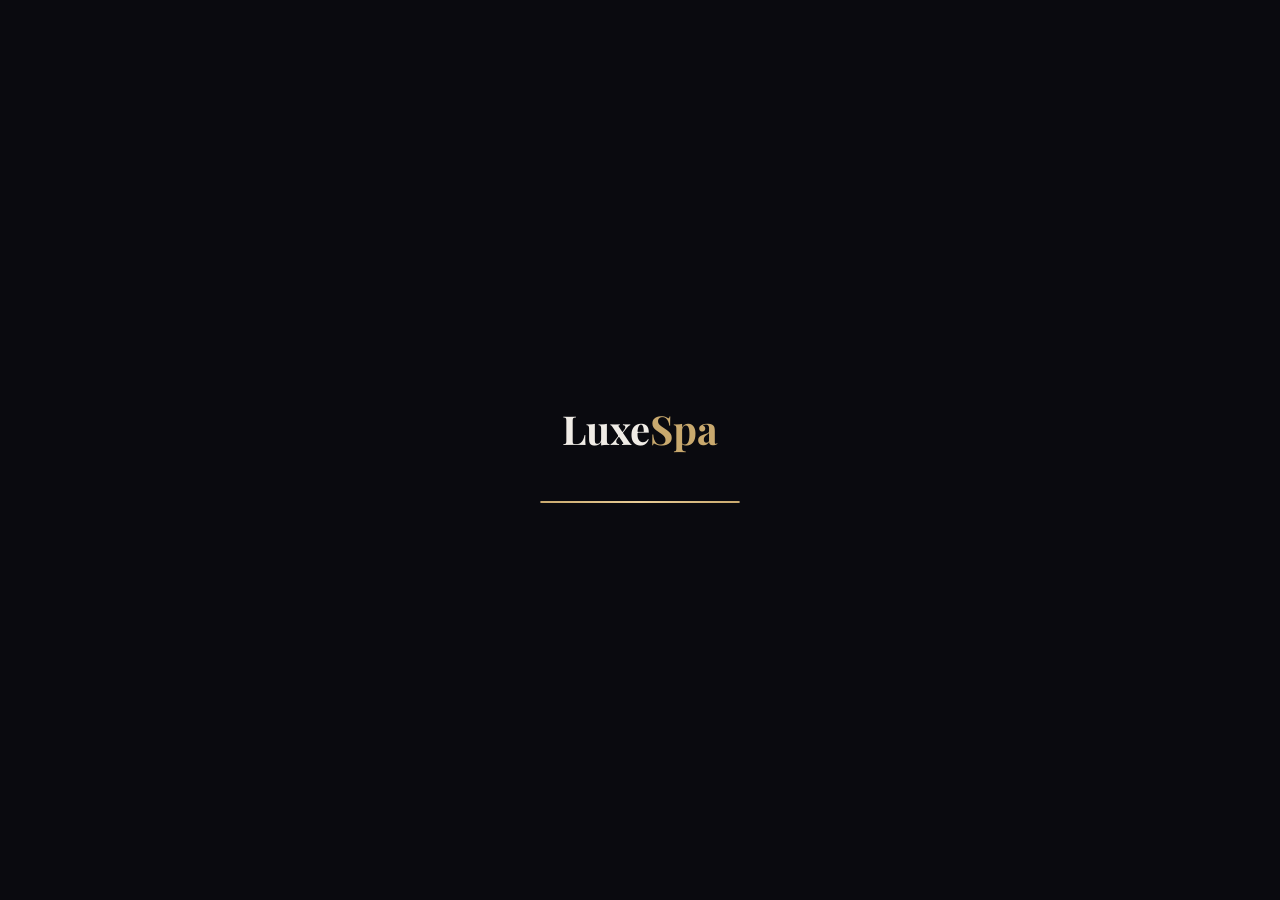
<file: login.html>
<!DOCTYPE html>
<html lang="en">
<head>
  <meta charset="UTF-8" />
  <meta name="viewport" content="width=device-width, initial-scale=1.0" />
  <meta name="description" content="Login or register to LuxeSpa Saloon – Access your account, manage bookings and exclusive offers." />
  <title>Login | LuxeSpa Saloon</title>
  <link rel="stylesheet" href="css/style.css" />
</head>
<body>

<div id="splash-screen">
  <div class="splash-logo">Luxe<span>Spa</span></div>
  <div class="splash-bar"><div class="splash-progress"></div></div>
</div>

<div class="cursor-glow" id="cursorGlow"></div>

<!-- ===== NAV ===== -->
<nav id="mainNav">
  <a href="index.html" class="nav-logo">
    <div class="logo-icon">✂️</div>
    Luxe<span>Spa</span>
  </a>
  <ul class="nav-links" id="navLinks">
    <li><a href="index.html" id="nav-home">Home</a></li>
    <li><a href="recommendation.html" id="nav-rec">Recommendations</a></li>
    <li><a href="booking.html" id="nav-book">Book Now</a></li>
    <li><a href="login.html" class="active" id="nav-login">Login</a></li>
  </ul>
</nav>

<!-- ===== AUTH PAGE ===== -->
<div class="auth-page" style="padding-top:var(--nav-height);">
  <!-- Left Decorative Panel -->
  <div class="auth-left">
    <div class="auth-left-content">
      <div style="font-size:4rem;margin-bottom:24px;">✂️</div>
      <h2 style="color:var(--text);margin-bottom:16px;">Welcome Back</h2>
      <p style="color:rgba(255,255,255,0.6);max-width:340px;line-height:1.8;">Your well-being is our passion. Log in to explore your bookings, exclusive offers, and personalised recommendations.</p>
      <div style="display:flex;gap:16px;justify-content:center;margin-top:40px;">
        <div style="text-align:center;">
          <div style="font-size:2rem;font-weight:700;color:var(--gold);font-family:'Playfair Display',serif;">12K+</div>
          <div style="font-size:0.8rem;color:rgba(255,255,255,0.5);">Happy Clients</div>
        </div>
        <div style="width:1px;background:rgba(255,255,255,0.1);"></div>
        <div style="text-align:center;">
          <div style="font-size:2rem;font-weight:700;color:var(--gold);font-family:'Playfair Display',serif;">8 Yrs</div>
          <div style="font-size:0.8rem;color:rgba(255,255,255,0.5);">Of Excellence</div>
        </div>
        <div style="width:1px;background:rgba(255,255,255,0.1);"></div>
        <div style="text-align:center;">
          <div style="font-size:2rem;font-weight:700;color:var(--gold);font-family:'Playfair Display',serif;">98%</div>
          <div style="font-size:0.8rem;color:rgba(255,255,255,0.5);">Satisfaction</div>
        </div>
      </div>
    </div>
  </div>

  <!-- Right Form Panel -->
  <div class="auth-right">
    <div style="margin-bottom:32px;">
      <h3 style="margin-bottom:6px;">Account Access</h3>
      <p style="font-size:0.875rem;">Sign in or create your LuxeSpa account</p>
    </div>

    <!-- Tabs -->
    <div class="auth-tabs">
      <button class="auth-tab active" id="tabLogin" onclick="switchAuthTab('login')">Sign In</button>
      <button class="auth-tab" id="tabRegister" onclick="switchAuthTab('register')">Register</button>
    </div>

    <!-- Login Form -->
    <form id="loginForm" onsubmit="handleLogin(event)">
      <div class="form-group">
        <label class="form-label" for="loginEmail">Email Address</label>
        <input id="loginEmail" type="email" class="form-input" placeholder="you@example.com" required />
      </div>
      <div class="form-group">
        <label class="form-label" for="loginPassword">Password</label>
        <div style="position:relative;">
          <input id="loginPassword" type="password" class="form-input" placeholder="••••••••" required />
          <button type="button" onclick="togglePassword('loginPassword')"
            style="position:absolute;right:14px;top:50%;transform:translateY(-50%);background:none;border:none;color:var(--text-muted);cursor:pointer;font-size:1rem;">👁</button>
        </div>
      </div>
      <div style="display:flex;justify-content:flex-end;margin-bottom:24px;">
        <a href="#" style="font-size:0.875rem;color:var(--gold);">Forgot Password?</a>
      </div>
      <button type="submit" class="btn btn-gold" style="width:100%;justify-content:center;padding:14px;" id="loginSubmitBtn">
        Sign In to LuxeSpa
      </button>
      <p style="text-align:center;margin-top:24px;font-size:0.875rem;">
        First time here? <a onclick="switchAuthTab('register')" style="color:var(--gold);cursor:pointer;font-weight:600;">Create an account</a>
      </p>
    </form>

    <!-- Register Form (hidden initially) -->
    <form id="registerForm" style="display:none;" onsubmit="handleRegister(event)">
      <div class="form-row">
        <div class="form-group">
          <label class="form-label" for="regFirst">First Name</label>
          <input id="regFirst" type="text" class="form-input" placeholder="Priya" required />
        </div>
        <div class="form-group">
          <label class="form-label" for="regLast">Last Name</label>
          <input id="regLast" type="text" class="form-input" placeholder="Sharma" required />
        </div>
      </div>
      <div class="form-group">
        <label class="form-label" for="regEmail">Email Address</label>
        <input id="regEmail" type="email" class="form-input" placeholder="you@example.com" required />
      </div>
      <div class="form-group">
        <label class="form-label" for="regPhone">Phone Number</label>
        <input id="regPhone" type="tel" class="form-input" placeholder="+91 98765 43210" />
      </div>
      <div class="form-group">
        <label class="form-label" for="regPassword">Password</label>
        <input id="regPassword" type="password" class="form-input" placeholder="Minimum 8 characters" required minlength="8" />
      </div>
      <button type="submit" class="btn btn-gold" style="width:100%;justify-content:center;padding:14px;" id="registerSubmitBtn">
        Create My Account ✨
      </button>
      <p style="text-align:center;margin-top:24px;font-size:0.875rem;">
        Already a member? <a onclick="switchAuthTab('login')" style="color:var(--gold);cursor:pointer;font-weight:600;">Sign in</a>
      </p>
    </form>

    <!-- OR social login -->
    <div style="text-align:center;margin:32px 0;">
      <span style="font-size:0.8rem;color:var(--text-muted);">─── &nbsp; Or continue with &nbsp; ───</span>
    </div>
    <div style="display:flex;gap:12px;">
      <button class="btn btn-ghost" style="flex:1;justify-content:center;gap:8px;" id="loginGoogle">
        <span>🌐</span> Google
      </button>
      <button class="btn btn-ghost" style="flex:1;justify-content:center;gap:8px;" id="loginFacebook">
        <span>📘</span> Facebook
      </button>
    </div>
  </div>
</div>

<!-- Auth page background particles -->
<div class="particles-container" id="particlesContainer" style="position:fixed;inset:0;pointer-events:none;z-index:0;"></div>

<script src="js/main.js"></script>
<script>
function switchAuthTab(tab) {
  const loginForm = document.getElementById('loginForm');
  const registerForm = document.getElementById('registerForm');
  const tabLogin = document.getElementById('tabLogin');
  const tabRegister = document.getElementById('tabRegister');
  if (tab === 'login') {
    loginForm.style.display = 'block';
    registerForm.style.display = 'none';
    tabLogin.classList.add('active');
    tabRegister.classList.remove('active');
  } else {
    loginForm.style.display = 'none';
    registerForm.style.display = 'block';
    tabLogin.classList.remove('active');
    tabRegister.classList.add('active');
  }
}

function handleLogin(e) {
  e.preventDefault();
  const btn = document.getElementById('loginSubmitBtn');
  btn.textContent = '⏳ Signing in...';
  btn.disabled = true;
  const email = document.getElementById('loginEmail').value;
  const password = document.getElementById('loginPassword').value;
  fetch('http://localhost:8080/api/auth/login', {
    method: 'POST',
    headers: { 'Content-Type': 'application/json' },
    body: JSON.stringify({ email, password })
  })
  .then(r => r.json())
  .then(data => {
    if (data.success) {
      localStorage.setItem('luxe_token', data.token);
      localStorage.setItem('luxe_user', email);
      showToast('✅', 'Welcome back!', 'Redirecting to your dashboard...');
      setTimeout(() => window.location.href = 'index.html', 1500);
    } else {
      showToast('❌', 'Login Failed', data.message || 'Please check your credentials.');
      btn.textContent = 'Sign In to LuxeSpa';
      btn.disabled = false;
    }
  })
  .catch(() => {
    // Demo fallback when backend isn't running
    localStorage.setItem('luxe_token', 'demo-token');
    localStorage.setItem('luxe_user', email);
    showToast('✅', 'Demo Login Successful!', 'Welcome to LuxeSpa!');
    setTimeout(() => window.location.href = 'index.html', 1500);
  });
}

function handleRegister(e) {
  e.preventDefault();
  const btn = document.getElementById('registerSubmitBtn');
  btn.textContent = '⏳ Creating account...';
  btn.disabled = true;
  setTimeout(() => {
    showToast('✅', 'Account Created!', 'Welcome to LuxeSpa. Please sign in.');
    switchAuthTab('login');
    btn.textContent = 'Create My Account ✨';
    btn.disabled = false;
  }, 1200);
}

function togglePassword(id) {
  const input = document.getElementById(id);
  input.type = input.type === 'password' ? 'text' : 'password';
}
</script>
</body>
</html>
</file>
<file: css/style.css>
@import url('https://fonts.googleapis.com/css2?family=Playfair+Display:wght@400;700;900&family=Inter:wght@300;400;500;600;700&display=swap');

/* ===== CSS VARIABLES ===== */
:root {
  --gold: #c9a96e;
  --gold-light: #e8cc96;
  --gold-dark: #8b6914;
  --dark: #0a0a0f;
  --dark-2: #12121a;
  --dark-3: #1a1a24;
  --dark-card: #16161f;
  --glass: rgba(255,255,255,0.04);
  --glass-border: rgba(201,169,110,0.2);
  --text: #f0ece6;
  --text-muted: #8a8090;
  --accent-rose: #d4687a;
  --accent-teal: #4ecdc4;
  --gradient-gold: linear-gradient(135deg, #c9a96e 0%, #e8cc96 50%, #c9a96e 100%);
  --gradient-dark: linear-gradient(135deg, #0a0a0f 0%, #12121a 100%);
  --gradient-hero: linear-gradient(135deg, #0d0d15 0%, #1a0f0a 50%, #0d0d15 100%);
  --shadow-gold: 0 0 40px rgba(201,169,110,0.15);
  --shadow-card: 0 20px 60px rgba(0,0,0,0.5);
  --nav-height: 70px;
  --border-radius: 16px;
  --transition: all 0.4s cubic-bezier(0.25, 0.8, 0.25, 1);
}

/* ===== RESET & BASE ===== */
*, *::before, *::after { box-sizing: border-box; margin: 0; padding: 0; }

html { scroll-behavior: smooth; font-size: 16px; }

body {
  font-family: 'Inter', sans-serif;
  background: var(--dark);
  color: var(--text);
  overflow-x: hidden;
  line-height: 1.6;
}

/* ===== SCROLLBAR ===== */
::-webkit-scrollbar { width: 6px; }
::-webkit-scrollbar-track { background: var(--dark-2); }
::-webkit-scrollbar-thumb { background: var(--gold-dark); border-radius: 3px; }
::-webkit-scrollbar-thumb:hover { background: var(--gold); }

/* ===== TYPOGRAPHY ===== */
h1, h2, h3, h4 { font-family: 'Playfair Display', serif; line-height: 1.2; }
h1 { font-size: clamp(2.5rem, 6vw, 5rem); }
h2 { font-size: clamp(2rem, 4vw, 3.2rem); }
h3 { font-size: clamp(1.4rem, 2.5vw, 2rem); }
h4 { font-size: 1.2rem; }
p { color: var(--text-muted); }

a { text-decoration: none; color: inherit; }

/* ===== NAV ===== */
nav {
  position: fixed; top: 0; left: 0; right: 0; z-index: 1000;
  height: var(--nav-height);
  display: flex; align-items: center; justify-content: space-between;
  padding: 0 5%;
  background: rgba(10,10,15,0.7);
  backdrop-filter: blur(20px);
  -webkit-backdrop-filter: blur(20px);
  border-bottom: 1px solid var(--glass-border);
  transition: var(--transition);
}

nav.scrolled {
  background: rgba(10,10,15,0.95);
  box-shadow: var(--shadow-gold);
}

.nav-logo {
  display: flex; align-items: center; gap: 12px;
  font-family: 'Playfair Display', serif;
  font-size: 1.5rem; font-weight: 700;
  color: var(--text);
}

.nav-logo span { color: var(--gold); }

.logo-icon {
  width: 38px; height: 38px;
  background: var(--gradient-gold);
  border-radius: 10px;
  display: flex; align-items: center; justify-content: center;
  font-size: 1.2rem;
}

.nav-links {
  display: flex; align-items: center; gap: 32px;
  list-style: none;
}

.nav-links a {
  font-size: 0.9rem; font-weight: 500; letter-spacing: 0.5px;
  color: var(--text-muted);
  transition: var(--transition);
  position: relative;
}

.nav-links a::after {
  content: ''; position: absolute; bottom: -4px; left: 0; right: 0;
  height: 1px; background: var(--gold);
  transform: scaleX(0); transition: transform 0.3s ease;
}

.nav-links a:hover, .nav-links a.active { color: var(--gold); }
.nav-links a:hover::after, .nav-links a.active::after { transform: scaleX(1); }

.btn {
  display: inline-flex; align-items: center; gap: 8px;
  padding: 10px 24px; border-radius: 50px;
  font-weight: 600; font-size: 0.9rem; letter-spacing: 0.5px;
  cursor: pointer; transition: var(--transition); border: none;
  outline: none;
}

.btn-gold {
  background: var(--gradient-gold);
  color: #1a0f00;
  box-shadow: 0 4px 20px rgba(201,169,110,0.3);
}

.btn-gold:hover {
  transform: translateY(-2px);
  box-shadow: 0 8px 30px rgba(201,169,110,0.5);
}

.btn-outline {
  background: transparent;
  color: var(--gold);
  border: 1px solid var(--gold);
}

.btn-outline:hover {
  background: var(--gold);
  color: #1a0f00;
  transform: translateY(-2px);
}

.btn-ghost {
  background: var(--glass);
  color: var(--text);
  border: 1px solid var(--glass-border);
  backdrop-filter: blur(10px);
}

.btn-ghost:hover {
  background: rgba(201,169,110,0.1);
  border-color: var(--gold);
  color: var(--gold);
}

/* ===== HERO SECTION ===== */
.hero {
  position: relative; min-height: 100vh;
  display: flex; align-items: center; justify-content: center;
  overflow: hidden;
  background: var(--gradient-hero);
}

.hero-bg {
  position: absolute; inset: 0;
  background-image: url('../assets/hero-bg.jpg');
  background-size: cover; background-position: center;
  opacity: 0.2;
  transform: scale(1.05);
  transition: transform 0.4s ease;
}

.hero-overlay {
  position: absolute; inset: 0;
  background: radial-gradient(ellipse at center, rgba(201,169,110,0.05) 0%, transparent 70%);
}

/* Floating particles */
.particles-container {
  position: absolute; inset: 0; pointer-events: none; overflow: hidden;
}

.particle {
  position: absolute;
  width: 2px; height: 2px;
  background: var(--gold);
  border-radius: 50%;
  animation: floatUp linear infinite;
  opacity: 0;
}

@keyframes floatUp {
  0% { transform: translateY(100vh) translateX(0); opacity: 0; }
  10% { opacity: 0.6; }
  90% { opacity: 0.3; }
  100% { transform: translateY(-100px) translateX(50px); opacity: 0; }
}

.hero-content {
  position: relative; z-index: 2;
  text-align: center;
  max-width: 900px; padding: 0 24px;
}

.hero-badge {
  display: inline-flex; align-items: center; gap: 8px;
  padding: 8px 20px; border-radius: 50px;
  background: rgba(201,169,110,0.1); border: 1px solid var(--glass-border);
  color: var(--gold); font-size: 0.85rem; font-weight: 500;
  margin-bottom: 24px;
  animation: fadeInDown 0.8s ease 0.2s both;
}

.hero-badge .dot { width: 6px; height: 6px; background: var(--gold); border-radius: 50%; animation: pulse 1.5s infinite; }

@keyframes pulse { 0%, 100% { opacity: 1; } 50% { opacity: 0.3; } }
@keyframes fadeInDown { from { opacity: 0; transform: translateY(-20px); } to { opacity: 1; transform: translateY(0); } }
@keyframes fadeInUp { from { opacity: 0; transform: translateY(30px); } to { opacity: 1; transform: translateY(0); } }
@keyframes fadeIn { from { opacity: 0; } to { opacity: 1; } }

.hero-title { animation: fadeInDown 0.8s ease 0.4s both; margin-bottom: 20px; }
.hero-title .gradient-text {
  background: var(--gradient-gold);
  -webkit-background-clip: text; -webkit-text-fill-color: transparent; background-clip: text;
}

.hero-subtitle {
  font-size: 1.15rem; color: var(--text-muted); max-width: 600px; margin: 0 auto 40px;
  animation: fadeInUp 0.8s ease 0.6s both;
}

.hero-cta {
  display: flex; gap: 16px; justify-content: center; flex-wrap: wrap;
  animation: fadeInUp 0.8s ease 0.8s both;
}

/* ===== 3D CANVAS SCENE ===== */
.scene-container {
  position: relative; width: 100%; height: 500px;
  overflow: hidden;
}

#salon3dCanvas {
  width: 100%; height: 100%; display: block;
}

/* ===== SECTION ===== */
section { padding: 100px 5%; }

.section-badge {
  display: inline-flex; align-items: center; gap: 8px;
  color: var(--gold); font-size: 0.85rem; font-weight: 600; letter-spacing: 2px;
  text-transform: uppercase; margin-bottom: 16px;
}
.section-badge::before { content: ''; display: block; width: 30px; height: 1px; background: var(--gold); }

.section-title { margin-bottom: 16px; }
.section-desc { max-width: 600px; line-height: 1.8; margin-bottom: 60px; }

/* ===== CARD GRID ===== */
.cards-grid {
  display: grid; grid-template-columns: repeat(auto-fill, minmax(280px, 1fr));
  gap: 24px;
}

.card {
  background: var(--dark-card);
  border: 1px solid var(--glass-border);
  border-radius: var(--border-radius);
  padding: 32px; 
  transition: var(--transition);
  cursor: pointer;
  position: relative;
  overflow: hidden;
}

.card::before {
  content: ''; position: absolute; inset: 0;
  background: radial-gradient(circle at 50% 0%, rgba(201,169,110,0.06), transparent 70%);
  opacity: 0; transition: opacity 0.4s;
}

.card:hover { transform: translateY(-8px); border-color: var(--gold); box-shadow: var(--shadow-gold); }
.card:hover::before { opacity: 1; }

.card-icon {
  width: 56px; height: 56px;
  background: rgba(201,169,110,0.12); border-radius: 14px;
  display: flex; align-items: center; justify-content: center;
  font-size: 1.6rem; margin-bottom: 20px;
  border: 1px solid rgba(201,169,110,0.2);
  transition: var(--transition);
}
.card:hover .card-icon { background: rgba(201,169,110,0.22); transform: rotate(5deg) scale(1.1); }

.card-price { font-size: 1.5rem; font-weight: 700; color: var(--gold); margin: 12px 0; }
.card-badge-popular {
  display: inline-block; padding: 3px 12px; border-radius: 20px;
  background: rgba(212,104,122,0.15); border: 1px solid rgba(212,104,122,0.3);
  color: var(--accent-rose); font-size: 0.75rem; font-weight: 600;
}

/* ===== OFFERS ===== */
.offers-grid { display: grid; grid-template-columns: repeat(auto-fill, minmax(340px,1fr)); gap: 24px; }
.offer-card {
  background: linear-gradient(135deg, var(--dark-card), rgba(201,169,110,0.05));
  border: 1px solid var(--glass-border); border-radius: var(--border-radius);
  padding: 40px; position: relative; overflow: hidden; transition: var(--transition);
}
.offer-card::after {
  content: ''; position: absolute; top: 0; right: 0;
  width: 120px; height: 120px;
  background: radial-gradient(circle, rgba(201,169,110,0.15), transparent);
}
.offer-card:hover { transform: translateY(-6px); border-color: var(--gold); }
.offer-discount {
  font-size: 4rem; font-weight: 900; line-height: 1;
  background: var(--gradient-gold);
  -webkit-background-clip: text; -webkit-text-fill-color: transparent; background-clip: text;
}
.offer-title { font-family: 'Playfair Display', serif; font-size: 1.4rem; margin: 12px 0; }

/* ===== SPECIAL SERVICES MARQUEE ===== */
.marquee-section { padding: 40px 0; overflow: hidden; border-top: 1px solid var(--glass-border); border-bottom: 1px solid var(--glass-border); }
.marquee-track { display: flex; gap: 32px; animation: marquee 20s linear infinite; white-space: nowrap; }
.marquee-track:hover { animation-play-state: paused; }
.marquee-item {
  display: inline-flex; align-items: center; gap: 12px;
  color: var(--text-muted); font-weight: 500; font-size: 0.95rem; flex-shrink: 0;
}
.marquee-item span { color: var(--gold); font-size: 1.1rem; }
@keyframes marquee { from { transform: translateX(0); } to { transform: translateX(-50%); } }

/* ===== PARALLAX ===== */
.parallax-section { position: relative; overflow: hidden; padding: 140px 5%; }
.parallax-bg {
  position: absolute; inset: -20%;
  background-size: cover; background-position: center; background-attachment: fixed;
  opacity: 0.12; z-index: 0;
}
.parallax-content { position: relative; z-index: 1; }

/* ===== STATISTICS ===== */
.stats-grid { display: grid; grid-template-columns: repeat(4, 1fr); gap: 24px; text-align: center; }
@media (max-width: 768px) { .stats-grid { grid-template-columns: repeat(2,1fr); } }
.stat-value { font-family: 'Playfair Display', serif; font-size: 3rem; font-weight: 700; color: var(--gold); }
.stat-label { font-size: 0.9rem; color: var(--text-muted); margin-top: 4px; }

/* ===== TESTIMONIALS ===== */
.testimonials-grid { display: grid; grid-template-columns: repeat(auto-fill, minmax(300px,1fr)); gap: 24px; }
.testimonial-card {
  background: var(--dark-card); border: 1px solid var(--glass-border);
  border-radius: var(--border-radius); padding: 32px;
  transition: var(--transition);
}
.testimonial-card:hover { border-color: var(--gold); transform: translateY(-4px); }
.testimonial-stars { color: var(--gold); font-size: 1.1rem; margin-bottom: 16px; }
.testimonial-text { color: var(--text-muted); font-style: italic; line-height: 1.8; margin-bottom: 24px; }
.testimonial-author { display: flex; align-items: center; gap: 12px; }
.author-avatar {
  width: 44px; height: 44px; border-radius: 50%;
  background: var(--gradient-gold); display: flex; align-items: center; justify-content: center;
  font-size: 1.1rem; flex-shrink: 0;
}
.author-name { font-weight: 600; font-size: 0.95rem; }
.author-type { font-size: 0.8rem; color: var(--text-muted); }

/* ===== FORMS ===== */
.form-group { margin-bottom: 24px; }
.form-label { display: block; font-size: 0.85rem; font-weight: 600; color: var(--text-muted); margin-bottom: 8px; letter-spacing: 0.5px; text-transform: uppercase; }
.form-input, .form-select, .form-textarea {
  width: 100%; padding: 14px 18px;
  background: var(--dark-3); border: 1px solid var(--glass-border);
  border-radius: 12px; color: var(--text); font-size: 0.95rem;
  font-family: 'Inter', sans-serif;
  transition: var(--transition); outline: none;
}
.form-input:focus, .form-select:focus, .form-textarea:focus { border-color: var(--gold); box-shadow: 0 0 0 3px rgba(201,169,110,0.1); }
.form-select { cursor: pointer; appearance: none; }
.form-select option { background: var(--dark-3); }

/* ===== MAP ===== */
#map { height: 420px; border-radius: var(--border-radius); overflow: hidden; border: 1px solid var(--glass-border); }

/* ===== FOOTER ===== */
footer {
  background: var(--dark-2); border-top: 1px solid var(--glass-border);
  padding: 60px 5% 30px;
}
.footer-grid { display: grid; grid-template-columns: 2fr 1fr 1fr 1fr; gap: 48px; margin-bottom: 48px; }
@media (max-width: 900px) { .footer-grid { grid-template-columns: 1fr 1fr; } }
@media (max-width: 600px) { .footer-grid { grid-template-columns: 1fr; } nav .nav-links { display: none; } }

.footer-brand p { color: var(--text-muted); line-height: 1.9; margin: 16px 0 24px; font-size: 0.9rem; }
.footer-socials { display: flex; gap: 12px; }
.footer-social {
  width: 38px; height: 38px; border-radius: 10px;
  border: 1px solid var(--glass-border); background: var(--glass);
  display: flex; align-items: center; justify-content: center;
  transition: var(--transition); cursor: pointer;
}
.footer-social:hover { border-color: var(--gold); color: var(--gold); }
.footer-col h5 { font-weight: 600; margin-bottom: 20px; color: var(--text); font-size: 0.9rem; letter-spacing: 0.5px; }
.footer-col ul { list-style: none; }
.footer-col ul li { margin-bottom: 12px; }
.footer-col ul li a { color: var(--text-muted); font-size: 0.875rem; transition: color 0.3s; }
.footer-col ul li a:hover { color: var(--gold); }
.footer-bottom { border-top: 1px solid var(--glass-border); padding-top: 24px; display: flex; justify-content: space-between; align-items: center; }
.footer-bottom p { font-size: 0.8rem; color: var(--text-muted); }

/* ===== SPLASH / LOADER ===== */
#splash-screen {
  position: fixed; inset: 0; z-index: 9999;
  background: var(--dark);
  display: flex; flex-direction: column; align-items: center; justify-content: center;
  transition: opacity 0.6s ease, visibility 0.6s ease;
}
#splash-screen.hide { opacity: 0; visibility: hidden; }
.splash-logo { font-family: 'Playfair Display', serif; font-size: 2.5rem; font-weight: 700; color: var(--text); margin-bottom: 40px; }
.splash-logo span { color: var(--gold); }
.splash-bar { width: 200px; height: 2px; background: var(--dark-3); border-radius: 2px; overflow: hidden; position: relative; }
.splash-progress { height: 100%; background: var(--gradient-gold); border-radius: 2px; animation: loadBar 1.5s ease forwards; }
@keyframes loadBar { from { width: 0; } to { width: 100%; } }

/* ===== THREE.JS SCENE WRAPPER ===== */
.three-scene-wrapper {
  position: relative; width: 100%; height: 500px;
  display: flex; align-items: center; justify-content: center;
  overflow: hidden;
}
.three-scene-wrapper canvas { position: absolute; inset: 0; }
.three-caption {
  position: absolute; bottom: 24px; left: 50%; transform: translateX(-50%);
  background: rgba(10,10,15,0.8); backdrop-filter: blur(10px);
  border: 1px solid var(--glass-border); border-radius: 50px;
  padding: 10px 24px; color: var(--text-muted); font-size: 0.85rem;
  white-space: nowrap; pointer-events: none;
}

/* ===== AUTH PAGE ===== */
.auth-page { min-height: 100vh; display: flex; align-items: stretch; }
.auth-left {
  flex: 1; background: url('../assets/hero-bg.jpg') center/cover;
  position: relative; display: flex; align-items: center; justify-content: center; padding: 48px;
}
.auth-left::before { content: ''; position: absolute; inset: 0; background: rgba(10,10,15,0.7); }
.auth-left-content { position: relative; z-index: 1; text-align: center; }
.auth-right {
  width: 480px; flex-shrink: 0;
  background: var(--dark-2); padding: 60px 48px;
  display: flex; flex-direction: column; justify-content: center;
  border-left: 1px solid var(--glass-border);
}
@media (max-width: 900px) { .auth-left { display: none; } .auth-right { width: 100%; } }

.auth-tabs { display: flex; border-radius: 50px; background: var(--dark-3); padding: 4px; margin-bottom: 36px; }
.auth-tab {
  flex: 1; padding: 10px; border-radius: 46px; background: none; border: none;
  color: var(--text-muted); font-weight: 600; cursor: pointer; transition: var(--transition);
  font-size: 0.9rem; font-family: 'Inter', sans-serif;
}
.auth-tab.active { background: var(--gradient-gold); color: #1a0f00; }

/* ===== RECOMMENDATION ===== */
.quiz-container {
  max-width: 700px; margin: 0 auto;
  background: var(--dark-card); border: 1px solid var(--glass-border);
  border-radius: 24px; padding: 48px;
}
.quiz-steps { display: flex; gap: 8px; margin-bottom: 40px; }
.quiz-step { flex: 1; height: 3px; border-radius: 2px; background: var(--dark-3); transition: var(--transition); }
.quiz-step.done { background: var(--gold); }
.quiz-step.active { background: var(--gold-light); }
.quiz-options { display: grid; grid-template-columns: 1fr 1fr; gap: 12px; margin: 24px 0; }
.quiz-option {
  padding: 16px; border-radius: 12px;
  background: var(--dark-3); border: 1px solid var(--glass-border);
  font-weight: 500; cursor: pointer; transition: var(--transition);
  text-align: center;
}
.quiz-option:hover, .quiz-option.selected { border-color: var(--gold); background: rgba(201,169,110,0.08); color: var(--gold); }

/* ===== BOOKING ===== */
.booking-form-wrapper {
  background: var(--dark-card); border: 1px solid var(--glass-border);
  border-radius: 24px; padding: 40px;
}
.form-row { display: grid; grid-template-columns: 1fr 1fr; gap: 20px; }
@media (max-width: 600px) { .form-row { grid-template-columns: 1fr; } }

/* ===== TOAST NOTIFICATION ===== */
.toast {
  position: fixed; bottom: 32px; right: 32px; z-index: 9000;
  background: var(--dark-card); border: 1px solid var(--gold);
  border-radius: 12px; padding: 16px 24px;
  display: flex; align-items: center; gap: 12px;
  box-shadow: var(--shadow-gold);
  animation: slideInRight 0.4s ease;
  max-width: 360px;
}
.toast.hide { animation: slideOutRight 0.4s ease forwards; }
.toast-icon { font-size: 1.4rem; }
.toast-title { font-weight: 600; font-size: 0.95rem; }
.toast-msg { font-size: 0.825rem; color: var(--text-muted); }
@keyframes slideInRight { from { transform: translateX(120%); opacity: 0; } to { transform: translateX(0); opacity: 1; } }
@keyframes slideOutRight { from { transform: translateX(0); opacity: 1; } to { transform: translateX(120%); opacity: 0; } }

/* ===== SCROLL REVEAL ===== */
.reveal { opacity: 0; transform: translateY(40px); transition: opacity 0.7s ease, transform 0.7s ease; }
.reveal.visible { opacity: 1; transform: translateY(0); }

/* ===== CURSOR GLOW ===== */
.cursor-glow {
  width: 300px; height: 300px;
  background: radial-gradient(circle, rgba(201,169,110,0.06), transparent 70%);
  border-radius: 50%; position: fixed; pointer-events: none; z-index: 0;
  transform: translate(-50%, -50%); transition: left 0.1s, top 0.1s;
}

/* ===== NAV HAMBURGER (mobile) ===== */
.hamburger { display: none; flex-direction: column; gap: 5px; cursor: pointer; }
.hamburger span { width: 24px; height: 2px; background: var(--text); border-radius: 2px; transition: var(--transition); }
@media (max-width: 768px) { .hamburger { display: flex; } }

/* ===== UNIQUE: Golden scissors cut line animation ===== */
.gold-divider { display: flex; align-items: center; gap: 12px; margin: 4px 0 32px; }
.gold-divider::before, .gold-divider::after { content: ''; flex: 1; height: 1px; background: linear-gradient(to right, transparent, var(--gold), transparent); }
.gold-divider .scissors { color: var(--gold); font-size: 1rem; animation: snipSnap 2s ease-in-out infinite; }
@keyframes snipSnap { 0%, 100% { transform: rotate(0deg) scale(1); } 50% { transform: rotate(20deg) scale(1.1); } }
</file>
